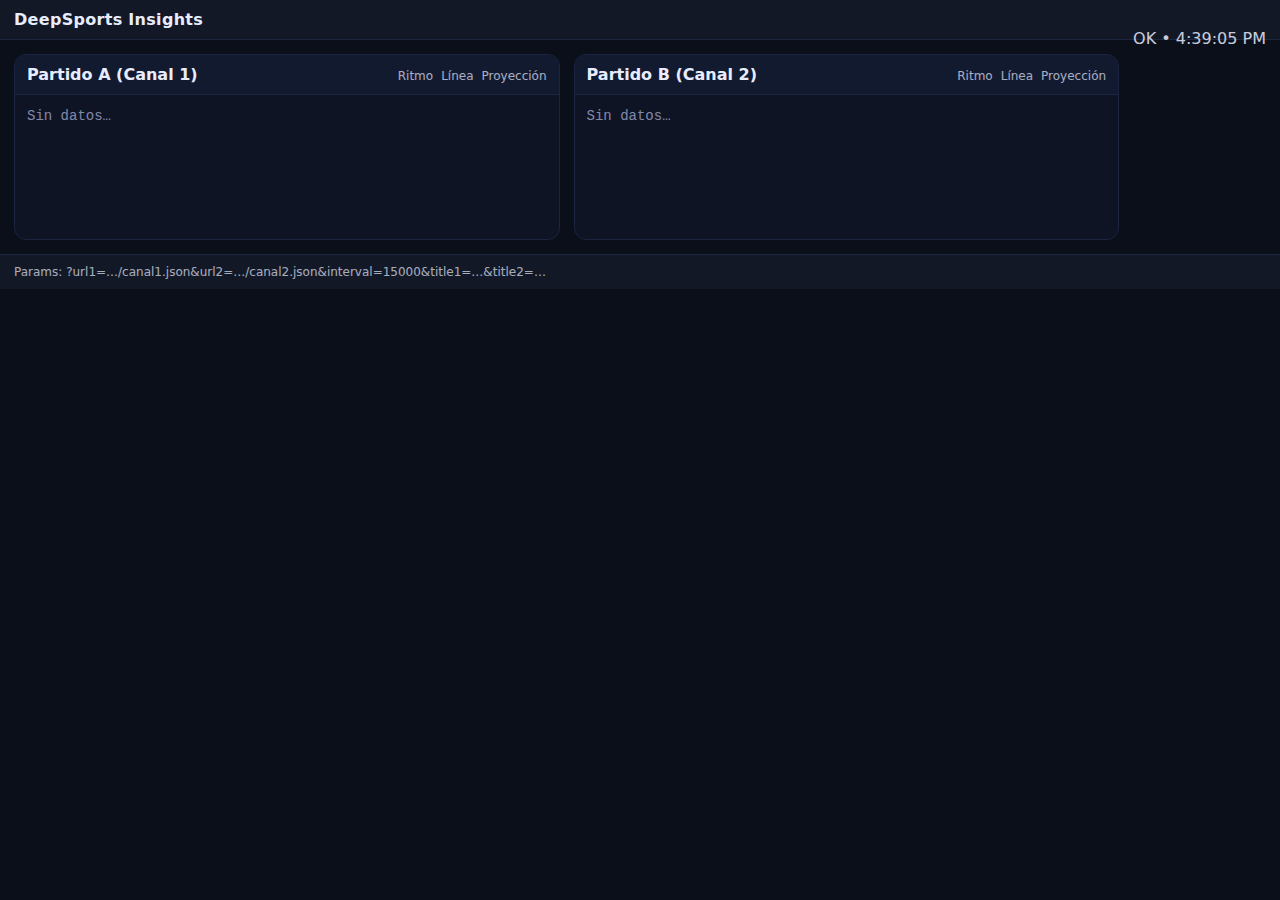
<file: dualV4.html>
<!doctype html>
<html lang="es">
<head>
<meta charset="utf-8">
<meta name="viewport" content="width=device-width,initial-scale=1">
<title>DeepSports • Dual</title>
<link rel="icon" href="data:,">
<link rel="stylesheet" href="css/style.css">
<style>
  body{background:#0b0f1a;color:#e8ecff;margin:0;font-family:system-ui,-apple-system,Segoe UI,Roboto,Helvetica,Arial,sans-serif}
  .bar.top,.bar.bottom{padding:10px 14px;background:#121826;border-bottom:1px solid #1e2740}
  .bar.bottom{border-top:1px solid #1e2740;border-bottom:none}
  .brand{font-weight:700;letter-spacing:.3px}
  .now{float:right;opacity:.85}
  .dual{display:grid;grid-template-columns:1fr 1fr;gap:14px;padding:14px}
  .panel{position:relative;background:#0e1424;border:1px solid #1b2441;border-radius:12px;overflow:hidden}
  .panel-head{display:flex;justify-content:space-between;align-items:center;padding:10px 12px;background:#121a30;border-bottom:1px solid #1b2441}
  .title{font-weight:600}
  .tags .tag{display:inline-block;font-size:12px;opacity:.7;margin-left:8px}
  .feed{padding:12px;white-space:pre-wrap;line-height:1.35;font-family:ui-monospace,SFMono-Regular,Menlo,Monaco,Consolas,"Liberation Mono","Courier New",monospace;font-size:14px;color:#cfd6ff;min-height:120px}
  .empty{opacity:.6}
  .hint{opacity:.7;font-size:12px}
</style>
</head>
<body class="theme-broadcast">
  <header class="bar top">
    <div class="brand">DeepSports Insights</div>
    <div class="now" id="status">cargando…</div>
  </header>

  <main class="dual">
    <section class="panel" id="panelL">
      <div class="panel-head">
        <div class="title" id="titleL">Partido A (Canal 1)</div>
        <div class="tags"><span class="tag">Ritmo</span><span class="tag">Línea</span><span class="tag">Proyección</span></div>
      </div>
      <div class="feed" id="feedL"><div class="empty">Sin datos…</div></div>
    </section>

    <section class="panel" id="panelR">
      <div class="panel-head">
        <div class="title" id="titleR">Partido B (Canal 2)</div>
        <div class="tags"><span class="tag">Ritmo</span><span class="tag">Línea</span><span class="tag">Proyección</span></div>
      </div>
      <div class="feed" id="feedR"><div class="empty">Sin datos…</div></div>
    </section>
  </main>

  <footer class="bar bottom">
    <div class="hint">Params: ?url1=…/canal1.json&url2=…/canal2.json&interval=15000&title1=…&title2=…</div>
  </footer>

  <script>
  (function(){
    function qsGet(k){ var p=new URLSearchParams(location.search); return p.get(k); }
    function setText(id, txt){ var el=document.getElementById(id); if(el) el.textContent = txt; }

    // Fetch como texto; si parsea a JSON, lo usa; si no, usa el texto crudo.
    function fetchLoose(u){
      var url = u + (u.indexOf('?')>=0?'&':'?') + '_=' + Date.now();
      return fetch(url, { cache:'no-store' })
        .then(function(r){
          if(!r.ok) throw new Error('HTTP '+r.status+' '+url);
          return r.text();
        })
        .then(function(txt){
          try { return JSON.parse(txt); } catch(e){ return txt; }
        });
    }

    // Extrae el mensaje mostrando prioridad: text > msg
    function extractMessage(payload){
      try{
        if (typeof payload === 'string') return payload;

        if (Object.prototype.toString.call(payload) === '[object Array]'){
          var last = payload.length ? payload[payload.length-1] : null;
          if (!last) return 'Sin datos…';
          if (typeof last === 'string') return last;
          if (last && typeof last === 'object'){
            if (last.text) return String(last.text);
            if (last.msg)  return String(last.msg);
            return JSON.stringify(last);
          }
          return 'Sin datos…';
        }

        if (payload && typeof payload === 'object'){
          if (payload.text) return String(payload.text);
          if (payload.msg)  return String(payload.msg);
          return JSON.stringify(payload);
        }
      } catch(e){}
      return 'Sin datos…';
    }

    function render(id, data){
      var el = document.getElementById(id);
      if(!el) return;
      el.textContent = extractMessage(data);
    }

    var url1 = qsGet('url1') || 'https://raw.githubusercontent.com/deepsports-insights/deep-sports-live/main/data/canal1.json';
    var url2 = qsGet('url2') || 'https://raw.githubusercontent.com/deepsports-insights/deep-sports-live/main/data/canal2.json';
    var interval = +(qsGet('interval') || 15000);
    var title1 = qsGet('title1'), title2 = qsGet('title2');
    if (title1) setText('titleL', title1);
    if (title2) setText('titleR', title2);

    function tick(){
      Promise.allSettled([fetchLoose(url1), fetchLoose(url2)]).then(function(res){
        if(res[0].status==='fulfilled') render('feedL', res[0].value);
        if(res[1].status==='fulfilled') render('feedR', res[1].value);
        document.getElementById('status').textContent = 'OK • ' + (new Date()).toLocaleTimeString();
      }).catch(function(){
        document.getElementById('status').textContent = 'ERR • ' + (new Date()).toLocaleTimeString();
      }).then(function(){
        setTimeout(tick, interval);
      });
    }
    tick();
  })();
  </script>
</body>
</html>
</file>
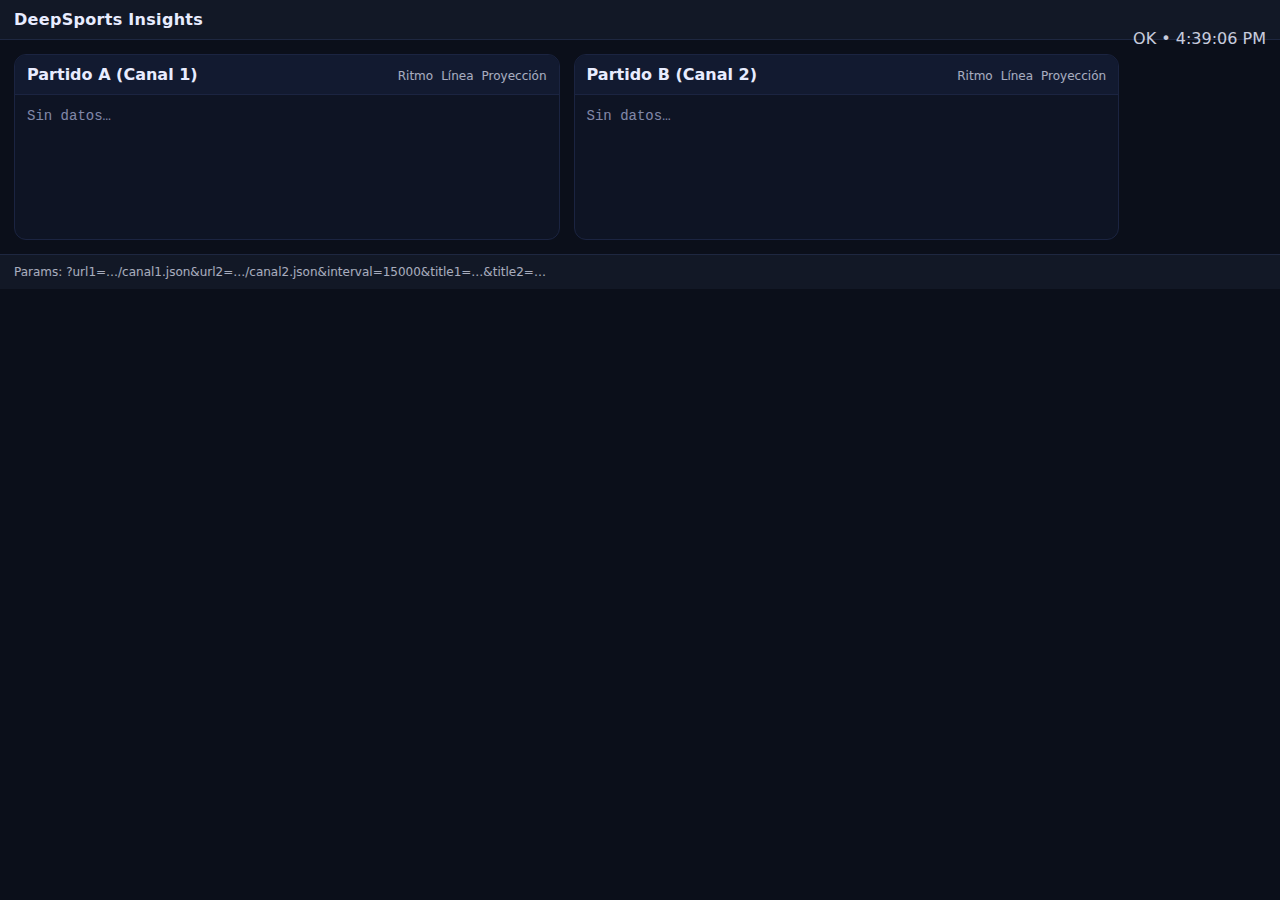
<file: dualV5.html>
<!doctype html>
<html lang="es">
<head>
<meta charset="utf-8">
<meta name="viewport" content="width=device-width,initial-scale=1">
<title>DeepSports • Dual</title>
<link rel="icon" href="data:,">
<link rel="stylesheet" href="css/style.css">
<style>
  /* Fallback por si style.css no carga */
  body { background:#0b0f1a; color:#e8ecff; margin:0; font-family:system-ui, -apple-system, Segoe UI, Roboto, Helvetica, Arial, sans-serif; }
  .bar.top,.bar.bottom{ padding:10px 14px; background:#121826; border-bottom:1px solid #1e2740; }
  .bar.bottom{ border-top:1px solid #1e2740; border-bottom:none; }
  .brand{ font-weight:700; letter-spacing:.3px; }
  .now{ float:right; opacity:.85; }
  .dual{ display:grid; grid-template-columns:1fr 1fr; gap:14px; padding:14px; }
  .panel{ position:relative; background:#0e1424; border:1px solid #1b2441; border-radius:12px; overflow:hidden; }
  .panel-head{ display:flex; justify-content:space-between; align-items:center; padding:10px 12px; background:#121a30; border-bottom:1px solid #1b2441; }
  .title{ font-weight:600; }
  .tags .tag{ display:inline-block; font-size:12px; opacity:.7; margin-left:8px; }
  .feed{ padding:12px; white-space:pre-wrap; line-height:1.35; font-family: ui-monospace, SFMono-Regular, Menlo, Monaco, Consolas, "Liberation Mono","Courier New", monospace; font-size:14px; color:#cfd6ff; min-height:120px; }
  .empty{ opacity:.6; }
  .hint{ opacity:.7; font-size:12px; }
</style>
</head>
<body class="theme-broadcast">
  <header class="bar top">
    <div class="brand">DeepSports Insights</div>
    <div class="now" id="status">cargando…</div>
  </header>

  <main class="dual">
    <section class="panel" id="panelL">
      <div class="panel-head">
        <div class="title" id="titleL">Partido A (Canal 1)</div>
        <div class="tags"><span class="tag">Ritmo</span><span class="tag">Línea</span><span class="tag">Proyección</span></div>
      </div>
      <div class="feed" id="feedL"><div class="empty">Sin datos…</div></div>
    </section>

    <section class="panel" id="panelR">
      <div class="panel-head">
        <div class="title" id="titleR">Partido B (Canal 2)</div>
        <div class="tags"><span class="tag">Ritmo</span><span class="tag">Línea</span><span class="tag">Proyección</span></div>
      </div>
      <div class="feed" id="feedR"><div class="empty">Sin datos…</div></div>
    </section>
  </main>

  <footer class="bar bottom">
    <div class="hint">Params: ?url1=…/canal1.json&url2=…/canal2.json&interval=15000&title1=…&title2=…</div>
  </footer>

  <script>
  (function(){
    function stamp(){ return (new Date()).toLocaleTimeString(); }
    function qsGet(k){ var p=new URLSearchParams(location.search); return p.get(k); }
    function setText(id, txt){ var el=document.getElementById(id); if(el) el.textContent = txt; }

    // Fetch tolerante: lee como texto; si es JSON válido, lo parsea; si no, muestra tal cual.
    function fetchJSON(u){
      var url = u + (u.indexOf('?')>=0?'&':'?') + '_=' + Date.now();
      return fetch(url, { cache:'no-store' })
        .then(function(r){
          if(!r.ok) throw new Error('HTTP '+r.status+' en '+url);
          return r.text();
        })
        .then(function(txt){
          try { return JSON.parse(txt); }
          catch { return { msg: txt }; }
        });
    }

    // SOLO muestra el mensaje. Acepta string | objeto | array; usa msg || text.
    function onlyMsg(data){
      try{
        if (typeof data === 'string') return data;

        if (Object.prototype.toString.call(data) === '[object Array]'){
          var last = data.length ? data[data.length-1] : null;
          if (!last) return 'Sin datos…';
          if (typeof last === 'string') return last;
          if (last && typeof last === 'object'){
            var t = last.msg || last.text;
            return t ? String(t) : 'Sin datos…';
          }
          return 'Sin datos…';
        }

        if (data && typeof data === 'object'){
          var t2 = data.msg || data.text;
          return t2 ? String(t2) : 'Sin datos…';
        }
      }catch(e){}
      return 'Sin datos…';
    }

    function render(id, data){
      var el = document.getElementById(id);
      if(!el) return;
      el.textContent = onlyMsg(data);
    }

    var url1 = qsGet('url1') || 'https://raw.githubusercontent.com/deepsports-insights/deep-sports-live/main/data/canal1.json';
    var url2 = qsGet('url2') || 'https://raw.githubusercontent.com/deepsports-insights/deep-sports-live/main/data/canal2.json';
    var interval = +(qsGet('interval') || 15000);
    var title1 = qsGet('title1'), title2 = qsGet('title2');
    if (title1) setText('titleL', title1);
    if (title2) setText('titleR', title2);

    function tick(){
      Promise.allSettled([fetchJSON(url1), fetchJSON(url2)])
        .then(function(res){
          // logs mínimos para depurar en consola
          console.log('[tick]', { a: res[0].status, aVal: res[0].value, b: res[1].status, bVal: res[1].value });

          if(res[0].status==='fulfilled') render('feedL', res[0].value);
          if(res[1].status==='fulfilled') render('feedR', res[1].value);
          document.getElementById('status').textContent = 'OK • ' + stamp();
        })
        .catch(function(e){
          document.getElementById('status').textContent = 'ERR • ' + stamp();
          console.error('tick error', e);
        })
        .then(function(){
          setTimeout(tick, interval);
        });
    }
    tick();
  })();
  </script>
</body>
</html>
</file>
<file: css/style.css>

</file>
